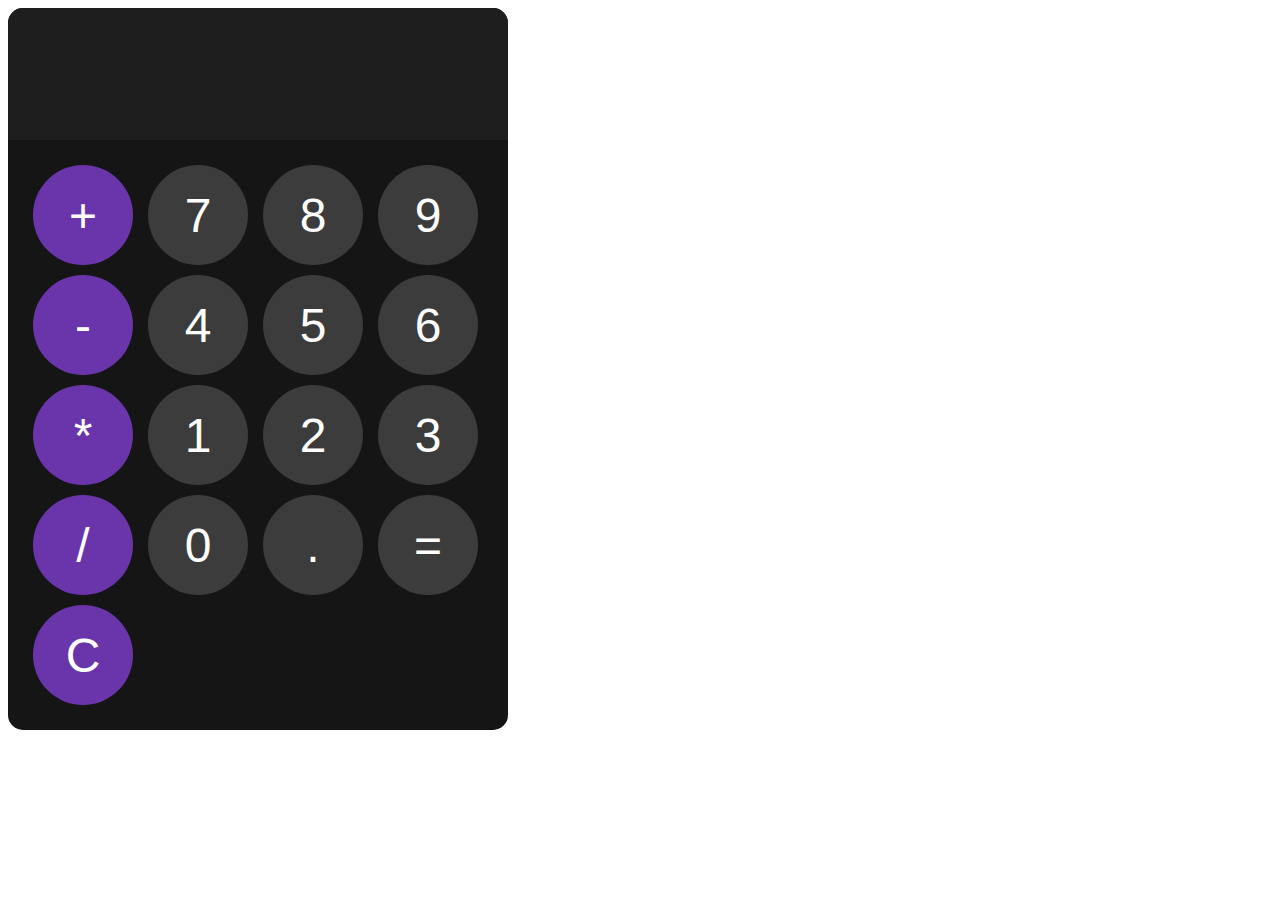
<file: index.html>
<html>
<head>
    <link rel = "stylesheet" href = "style.css">
</head>
<body>

<div id = "calculator"> 
    <input id = "display" readonly>
    <div id = "keys">
        <button onclick = "appendToDisplay('+')" class = "operator-btn">+</button>
        <button onclick = "appendToDisplay('7')">7</button>
        <button onclick = "appendToDisplay('8')">8</button>
        <button onclick = "appendToDisplay('9')">9</button>
        <button onclick = "appendToDisplay('-')" class = "operator-btn">-</button>
        <button onclick = "appendToDisplay('4')">4</button>
        <button onclick = "appendToDisplay('5')">5</button>
        <button onclick = "appendToDisplay('6')">6</button>
        <button onclick = "appendToDisplay('*')" class = "operator-btn">*</button>
        <button onclick = "appendToDisplay('1')">1</button>
        <button onclick = "appendToDisplay('2')">2</button>
        <button onclick = "appendToDisplay('3')">3</button>
        <button onclick = "appendToDisplay('/')" class = "operator-btn">/</button>
        <button onclick = "appendToDisplay('0')">0</button>
        <button onclick = "appendToDisplay('.')">.</button>
        <button onclick = "calculate()">=</button>
        <button onclick = "clearDisplay()" class = "operator-btn">C</button>
    </div>
</div>

</body>
</html>

<script>
    const display = document.getElementById("display");

function appendToDisplay(input){
    display.value += input;
}

function clearDisplay(){
    display.value = " ";
}

function calculate(){
    try {
        display.value = eval(display.value);
    }
    catch(error){
        display.value = "Error";
    }
}
</script>
</file>
<file: style.css>
#calculator{
    font-family: Arial, sans-serif;
    background-color: rgb(21, 21, 21);
    border-radius: 15px;
    max-width: 500px;
    overflow: hidden;
    justify-content: center;
}

#display{
    width: 100%;
    padding: 20px;
    font-size: 5rem;
    text-align: left;
    border: none;
    background-color: rgb(30, 30, 30);
    color: rgb(255, 255, 255);
}

#keys{
    display: grid;
    grid-template-columns: repeat(4, 1fr);
    gap: 10px;
    padding: 25px;
}

button{
    width: 100px;
    height: 100px;
    border-radius: 50px;
    border: none;
    background-color: rgb(60, 60, 60);
    color: rgb(255, 255, 255);
    font-size: 3rem;
    cursor: pointer;
}

button:hover{
    background:  rgb(92, 92, 92);
}

button:active{
    background: rgb(106, 53, 170);
}

.operator-btn{
    background-color: rgb(106, 53, 170);
}
.operator-btn:hover{
    background-color: rgb(149, 75, 240);
}
.operator-btn:active{
    background-color: rgb(102, 52, 163);
}
</file>
